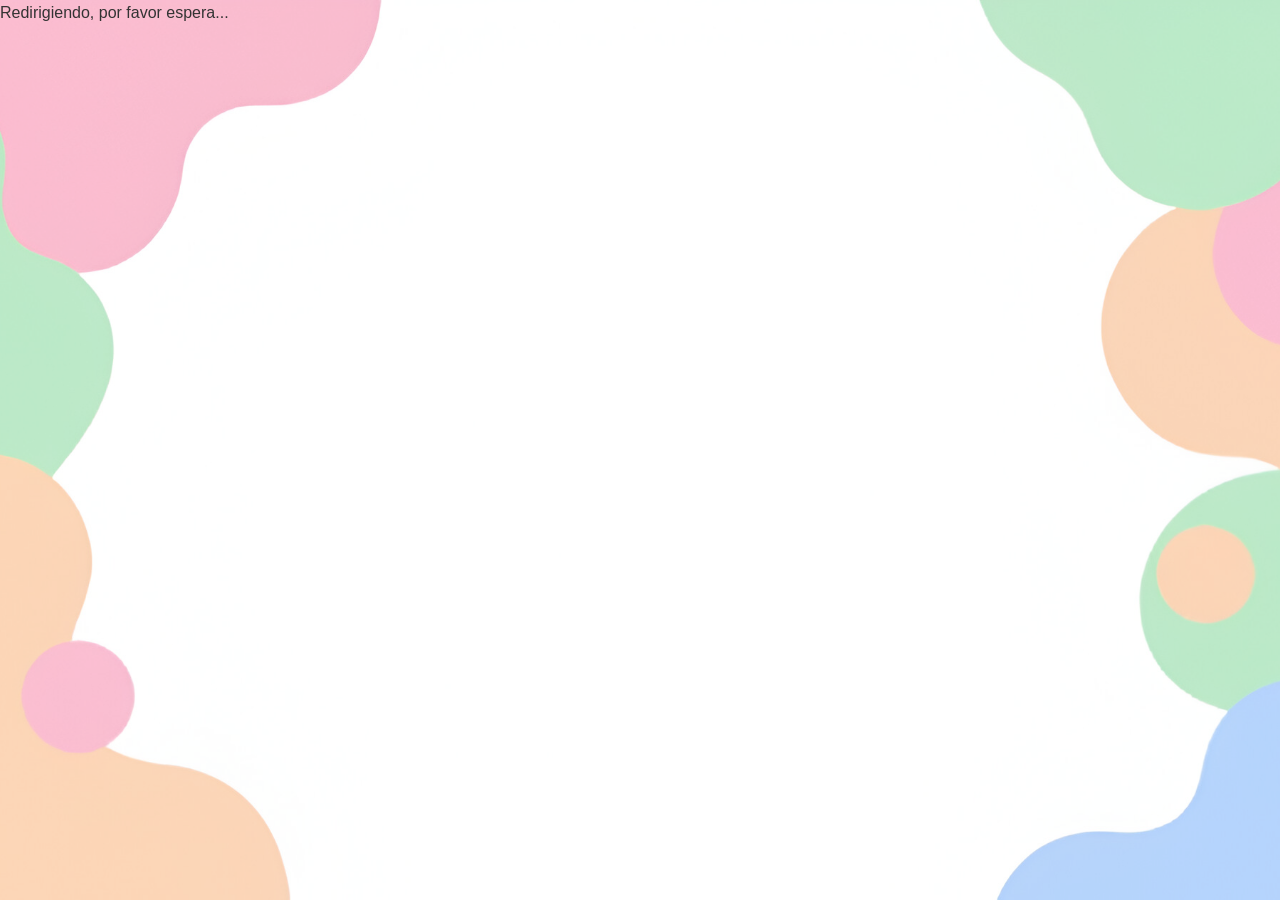
<file: VERSION 3.0/index.html>
<!DOCTYPE html>
<html lang="es">
<head>
  <meta charset="UTF-8" />
  <meta name="viewport" content="width=device-width, initial-scale=1" />
  <title>Inicio | Sistema de Cursos</title>
  <link rel="stylesheet" href="style.css">
  <script>
    // Al cargar la página, verifica si el usuario está logueado
    window.onload = function() {
      const usuario = localStorage.getItem('usuario');
      if (usuario) {
        // Si hay usuario, redirige al dashboard (Mis Cursos)
        window.location.href = 'dashboard.php';
      } else {
        // Si no, redirige a la página de login
        window.location.href = 'login.php';
      }
    };
  </script>
</head>
<body class="bg-gray-100 text-gray-800 flex items-center justify-center h-screen">
  <p class="text-lg">Redirigiendo, por favor espera...</p>

  <script src="script.js"></script>
  
</body>
</html>
</file>
<file: VERSION 3.0/style.css>
/* style.css - Estilos mejorados para la plataforma de cursos */

/* ===== RESET Y ESTILOS BASE ===== */
* {
  margin: 0;
  padding: 0;
  box-sizing: border-box;
}

body {
  font-family: 'Segoe UI', Tahoma, Geneva, Verdana, sans-serif;
  line-height: 1.6;
  color: #333;
}

/* ===== FONDO PRINCIPAL ===== */
body::before {
  content: "";
  background-image: url('img/fondo.jpg');
  background-size: cover;
  background-position: center;
  background-attachment: fixed;
  position: fixed;
  top: 0;
  left: 0;
  right: 0;
  bottom: 0;
  z-index: -1;
  opacity: 0.4;
}

/* ===== ANIMACIONES ===== */
@keyframes fadeIn {
  from {
      opacity: 0;
      transform: translateY(20px);
  }
  to {
      opacity: 1;
      transform: translateY(0);
  }
}

@keyframes slideIn {
  from {
      opacity: 0;
      transform: translateX(-30px);
  }
  to {
      opacity: 1;
      transform: translateX(0);
  }
}

@keyframes pulse {
  0%, 100% {
      transform: scale(1);
  }
  50% {
      transform: scale(1.05);
  }
}

@keyframes progressBar {
  0% {
      width: 0%;
  }
}

/* ===== COMPONENTES REUTILIZABLES ===== */
.card {
  animation: fadeIn 0.6s ease-out;
  transition: all 0.3s ease;
  backdrop-filter: blur(10px);
}

.card:hover {
  transform: translateY(-5px);
  box-shadow: 0 20px 40px rgba(0,0,0,0.1);
}

.btn-primary {
  background: linear-gradient(135deg, #3b82f6, #1d4ed8);
  transition: all 0.3s ease;
  position: relative;
  overflow: hidden;
}

.btn-primary:hover {
  transform: translateY(-2px);
  box-shadow: 0 10px 25px rgba(59, 130, 246, 0.3);
}

.btn-primary::before {
  content: '';
  position: absolute;
  top: 0;
  left: -100%;
  width: 100%;
  height: 100%;
  background: linear-gradient(90deg, transparent, rgba(255,255,255,0.2), transparent);
  transition: left 0.5s;
}

.btn-primary:hover::before {
  left: 100%;
}

.btn-success {
  background: linear-gradient(135deg, #10b981, #047857);
  transition: all 0.3s ease;
}

.btn-success:hover {
  transform: translateY(-2px);
  box-shadow: 0 10px 25px rgba(16, 185, 129, 0.3);
}

/* ===== NAVBAR MEJORADA ===== */
.navbar {
  background: linear-gradient(135deg, #1e40af, #3b82f6);
  box-shadow: 0 4px 20px rgba(0,0,0,0.1);
  backdrop-filter: blur(10px);
}

.nav-link {
  position: relative;
  padding: 0.5rem 1rem;
  border-radius: 0.375rem;
  transition: all 0.3s ease;
}

.nav-link:hover {
  background: rgba(255,255,255,0.1);
  transform: translateY(-2px);
}

.nav-link::after {
  content: '';
  position: absolute;
  bottom: -2px;
  left: 50%;
  width: 0;
  height: 2px;
  background: white;
  transition: all 0.3s ease;
  transform: translateX(-50%);
}

.nav-link:hover::after {
  width: 80%;
}

/* ===== PROGRESS BARS ANIMADAS ===== */
.progress-bar-animated {
  animation: progressBar 1.5s ease-in-out;
  transition: width 0.8s cubic-bezier(0.4, 0, 0.2, 1);
}

.progress-container {
  position: relative;
  overflow: hidden;
}

.progress-container::before {
  content: '';
  position: absolute;
  top: 0;
  left: -100%;
  width: 100%;
  height: 100%;
  background: linear-gradient(90deg, transparent, rgba(255,255,255,0.4), transparent);
  animation: shimmer 2s infinite;
}

@keyframes shimmer {
  0% {
      left: -100%;
  }
  100% {
      left: 100%;
  }
}

/* ===== COURSE CARDS MEJORADAS ===== */
.course-card {
  border: 1px solid #e5e7eb;
  transition: all 0.4s cubic-bezier(0.4, 0, 0.2, 1);
  background: rgba(255, 255, 255, 0.95);
  backdrop-filter: blur(10px);
}

.course-card:hover {
  transform: translateY(-8px) scale(1.02);
  box-shadow: 0 25px 50px rgba(0,0,0,0.15);
  border-color: #3b82f6;
}

.course-image {
  transition: transform 0.4s ease;
}

.course-card:hover .course-image {
  transform: scale(1.1);
}

/* ===== BADGES Y ETIQUETAS ===== */
.badge {
  animation: slideIn 0.5s ease-out;
  font-weight: 600;
  text-transform: uppercase;
  letter-spacing: 0.5px;
}

.badge-beginner {
  background: linear-gradient(135deg, #10b981, #047857);
  color: white;
}

.badge-intermediate {
  background: linear-gradient(135deg, #f59e0b, #d97706);
  color: white;
}

.badge-advanced {
  background: linear-gradient(135deg, #ef4444, #dc2626);
  color: white;
}

/* ===== NOTIFICACIONES Y ALERTAS ===== */
.notification {
  animation: fadeIn 0.5s ease-out, slideIn 0.5s ease-out;
  backdrop-filter: blur(10px);
  border: none;
  box-shadow: 0 10px 30px rgba(0,0,0,0.2);
}

.achievement-popup {
  animation: fadeIn 0.6s ease-out, pulse 0.5s ease-in-out 0.6s;
  backdrop-filter: blur(15px);
  border: 2px solid gold;
  box-shadow: 0 20px 40px rgba(0,0,0,0.3);
}

/* ===== EVALUACIONES ===== */
.evaluation-question {
  animation: fadeIn 0.6s ease-out;
  background: rgba(255, 255, 255, 0.95);
  backdrop-filter: blur(10px);
}

.option-card {
  transition: all 0.3s ease;
  border: 2px solid transparent;
  cursor: pointer;
}

.option-card:hover {
  border-color: #3b82f6;
  background: rgba(59, 130, 246, 0.05);
  transform: translateX(5px);
}

.option-card.selected {
  border-color: #10b981;
  background: rgba(16, 185, 129, 0.1);
  transform: translateX(10px);
}

/* ===== DASHBOARD ESPECIAL ===== */
.stats-card {
  animation: fadeIn 0.8s ease-out;
  background: rgba(255, 255, 255, 0.9);
  backdrop-filter: blur(10px);
  border: 1px solid rgba(255,255,255,0.2);
  transition: all 0.3s ease;
}

.stats-card:hover {
  transform: translateY(-5px);
  box-shadow: 0 15px 35px rgba(0,0,0,0.1);
}

.progress-ring {
  animation: progressBar 2s ease-out;
}

/* ===== LOADING STATES ===== */
.loading {
  background: linear-gradient(90deg, #f0f0f0 25%, #e0e0e0 50%, #f0f0f0 75%);
  background-size: 200% 100%;
  animation: loading 1.5s infinite;
}

@keyframes loading {
  0% {
      background-position: 200% 0;
  }
  100% {
      background-position: -200% 0;
  }
}

/* ===== RESPONSIVE DESIGN ===== */
@media (max-width: 768px) {
  .course-card:hover {
      transform: translateY(-4px) scale(1.01);
  }
  
  .navbar {
      padding: 1rem 0;
  }
  
  .nav-link {
      padding: 0.75rem 1rem;
      margin: 0.25rem 0;
  }
}

@media (max-width: 480px) {
  body::before {
      background-attachment: scroll;
  }
  
  .card {
      margin: 0.5rem;
  }
}

/* ===== UTILITY CLASSES ===== */
.glass-effect {
  background: rgba(255, 255, 255, 0.8);
  backdrop-filter: blur(10px);
  border: 1px solid rgba(255, 255, 255, 0.2);
}

.text-gradient {
  background: linear-gradient(135deg, #3b82f6, #1e40af);
  -webkit-background-clip: text;
  -webkit-text-fill-color: transparent;
  background-clip: text;
}

.shadow-soft {
  box-shadow: 0 10px 30px rgba(0,0,0,0.08);
}

.shadow-medium {
  box-shadow: 0 15px 40px rgba(0,0,0,0.12);
}

/* ===== SCROLLBAR PERSONALIZADO ===== */
::-webkit-scrollbar {
  width: 8px;
}

::-webkit-scrollbar-track {
  background: #f1f1f1;
  border-radius: 10px;
}

::-webkit-scrollbar-thumb {
  background: linear-gradient(135deg, #3b82f6, #1e40af);
  border-radius: 10px;
}

::-webkit-scrollbar-thumb:hover {
  background: linear-gradient(135deg, #1e40af, #3b82f6);
}

/* ===== FOCUS STATES ===== */
button:focus,
input:focus,
select:focus,
textarea:focus {
  outline: 2px solid #3b82f6;
  outline-offset: 2px;
  border-color: #3b82f6;
}

/* ===== PRINT STYLES ===== */
@media print {
  .no-print {
      display: none !important;
  }
  
  body::before {
      display: none;
  }
  
  .card {
      box-shadow: none;
      border: 1px solid #ccc;
  }
}

/* ===== DARK MODE SUPPORT ===== */
@media (prefers-color-scheme: dark) {
  .course-card,
  .stats-card,
  .evaluation-question {
      background: rgba(30, 30, 30, 0.9);
      color: #fff;
  }
  
  .glass-effect {
      background: rgba(30, 30, 30, 0.8);
      border-color: rgba(255, 255, 255, 0.1);
  }
}

/* ===== ACCESSIBILITY ===== */
.sr-only {
  position: absolute;
  width: 1px;
  height: 1px;
  padding: 0;
  margin: -1px;
  overflow: hidden;
  clip: rect(0, 0, 0, 0);
  white-space: nowrap;
  border: 0;
}

/* High contrast mode support */
@media (prefers-contrast: high) {
  .course-card {
      border: 2px solid;
  }
  
  .btn-primary,
  .btn-success {
      border: 2px solid;
  }
}

/* ===== NAVBAR MEJORADA ===== */
.navbar {
  background: linear-gradient(135deg, #1e40af, #3b82f6);
  box-shadow: 0 4px 20px rgba(0,0,0,0.1);
  backdrop-filter: blur(10px);
}

.nav-link {
  position: relative;
  padding: 0.5rem 1rem;
  border-radius: 0.375rem;
  transition: all 0.3s ease;
  font-weight: 500;
}

.nav-link:hover {
  background: rgba(255,255,255,0.1);
  transform: translateY(-2px);
}

.nav-link.active {
  font-weight: 600;
}

.nav-link.active::after {
  content: '';
  position: absolute;
  bottom: -8px;
  left: 50%;
  transform: translateX(-50%);
  width: 80%;
  height: 2px;
  background: white;
  border-radius: 2px;
}

/* Botón de cerrar sesión */
.logout-btn {
  background: linear-gradient(135deg, #dc2626, #b91c1c);
  transition: all 0.3s ease;
  font-weight: 600;
}

.logout-btn:hover {
  background: linear-gradient(135deg, #b91c1c, #991b1b);
  transform: translateY(-2px);
  box-shadow: 0 8px 20px rgba(220, 38, 38, 0.3);
}

/* Efecto de subrayado animado en hover */
.nav-link:not(.active)::after {
  content: '';
  position: absolute;
  bottom: -8px;
  left: 50%;
  width: 0;
  height: 2px;
  background: white;
  transition: all 0.3s ease;
  transform: translateX(-50%);
}

.nav-link:not(.active):hover::after {
  width: 60%;
}
</file>
